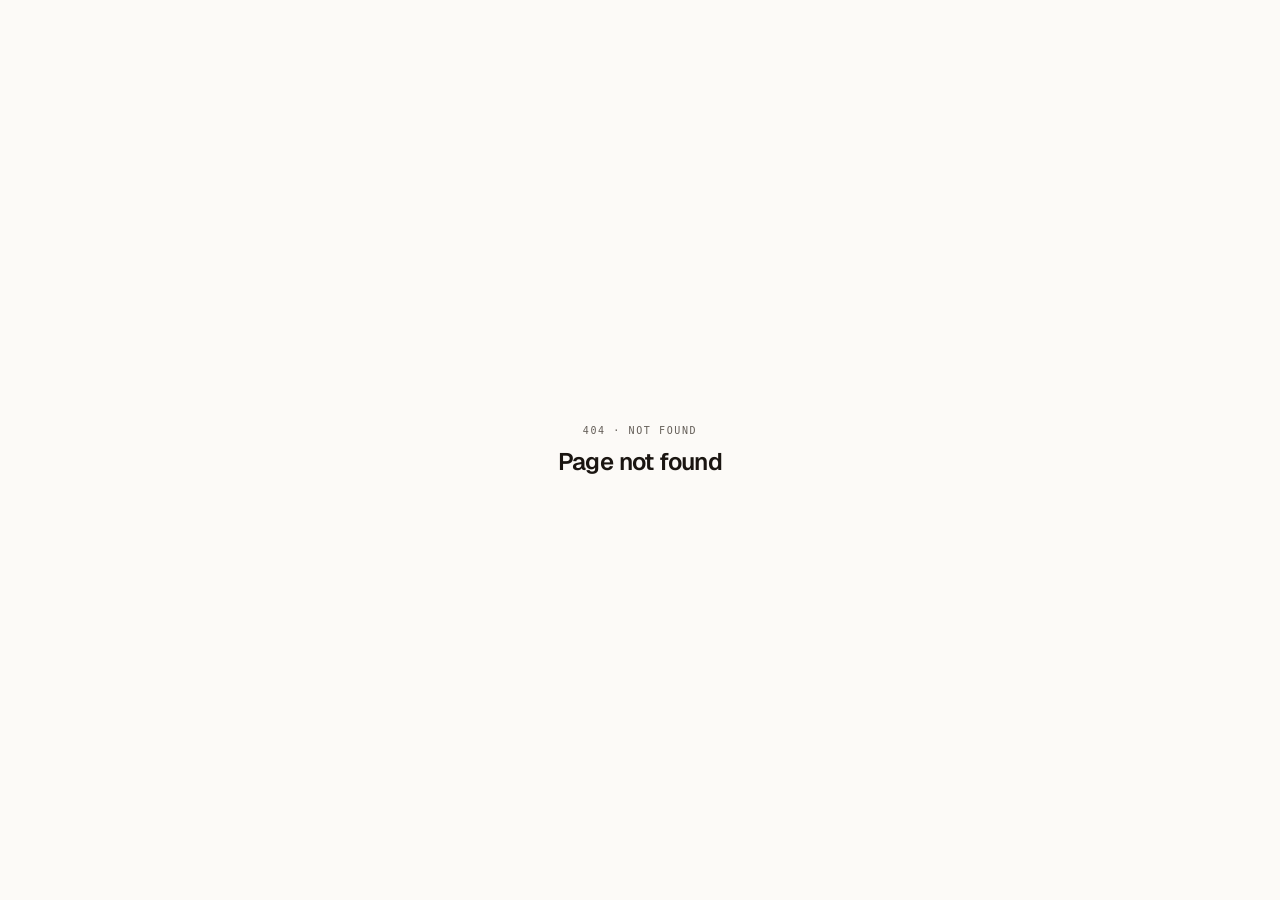
<file: index.html>
<!doctype html>
<html lang="en">
  <head>
    <meta charset="UTF-8" />
    <link rel="icon" href="./assets/favicon-B5J45_S7.ico" />
    <meta name="viewport" content="width=device-width, initial-scale=1.0" />
    <title>Hermes — AI Insurance Co-Pilot</title>
    <script type="module" crossorigin src="./assets/index-Dd9ZTprX.js"></script>
    <link rel="stylesheet" crossorigin href="./assets/index-BYHYAGN-.css">
  </head>
  <body>
    <div id="root"></div>
  </body>
</html>
</file>
